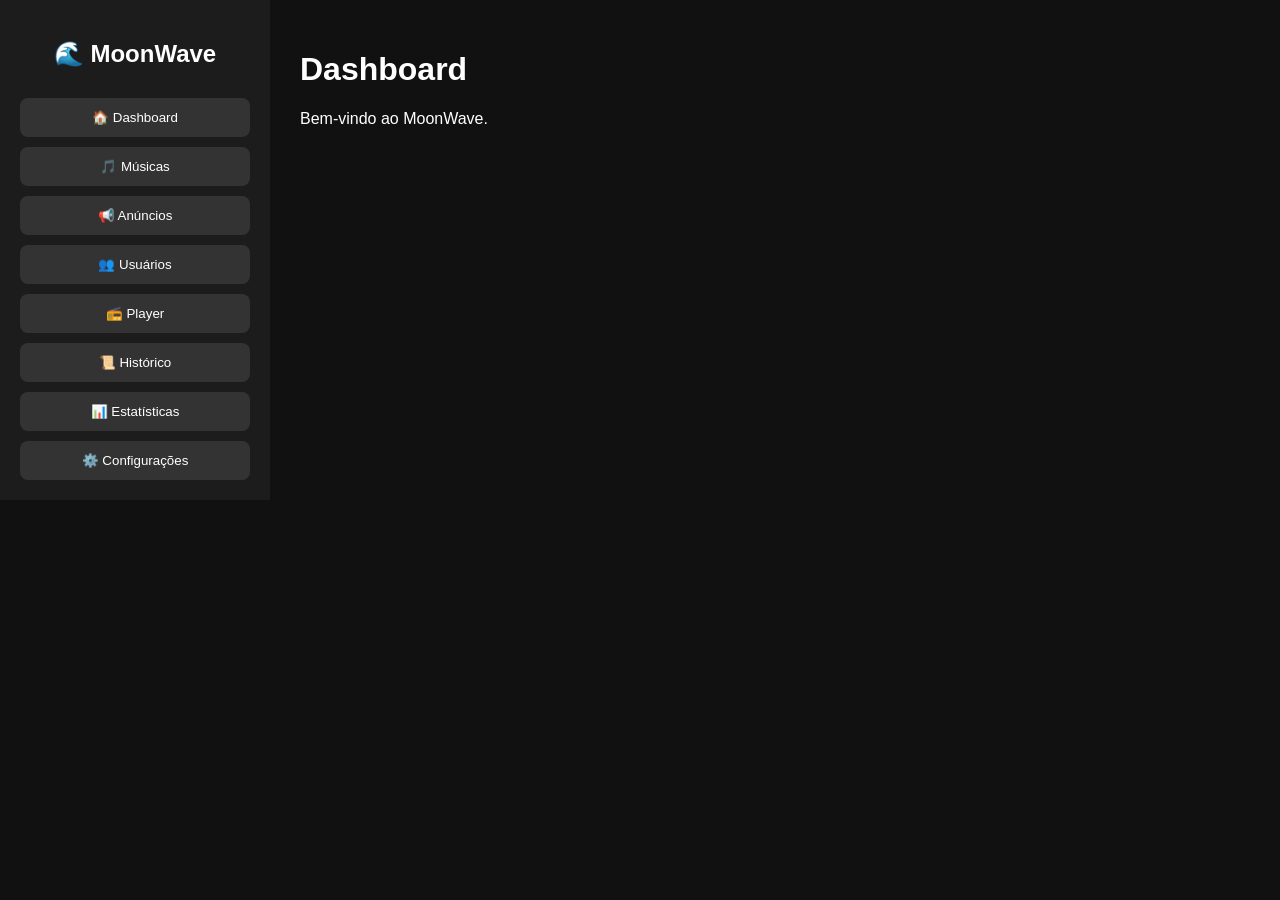
<file: index.html>
<!DOCTYPE html>
<html lang="pt-BR">

<head>

<meta charset="UTF-8">

<title>MoonWave Admin</title>

<link rel="stylesheet" href="style.css">

</head>

<body>

<div class="menu">

<h2>🌊 MoonWave</h2>

<button>🏠 Dashboard</button>

<button>🎵 Músicas</button>

<button>📢 Anúncios</button>

<button>👥 Usuários</button>

<button>📻 Player</button>

<button>📜 Histórico</button>

<button>📊 Estatísticas</button>

<button>⚙️ Configurações</button>

</div>

<div class="conteudo">

<h1>Dashboard</h1>

<p>Bem-vindo ao MoonWave.</p>

</div>

</body>

</html>
</file>
<file: style.css>
body{

margin:0;

display:flex;

font-family:Arial;

background:#111;

color:white;

}

.menu{

width:230px;

background:#1c1c1c;

padding:20px;

}

.menu h2{

text-align:center;

}

.menu button{

width:100%;

margin-top:10px;

padding:12px;

background:#333;

border:none;

color:white;

cursor:pointer;

border-radius:8px;

}

.menu button:hover{

background:#555;

}

.conteudo{

flex:1;

padding:30px;

}
</file>
